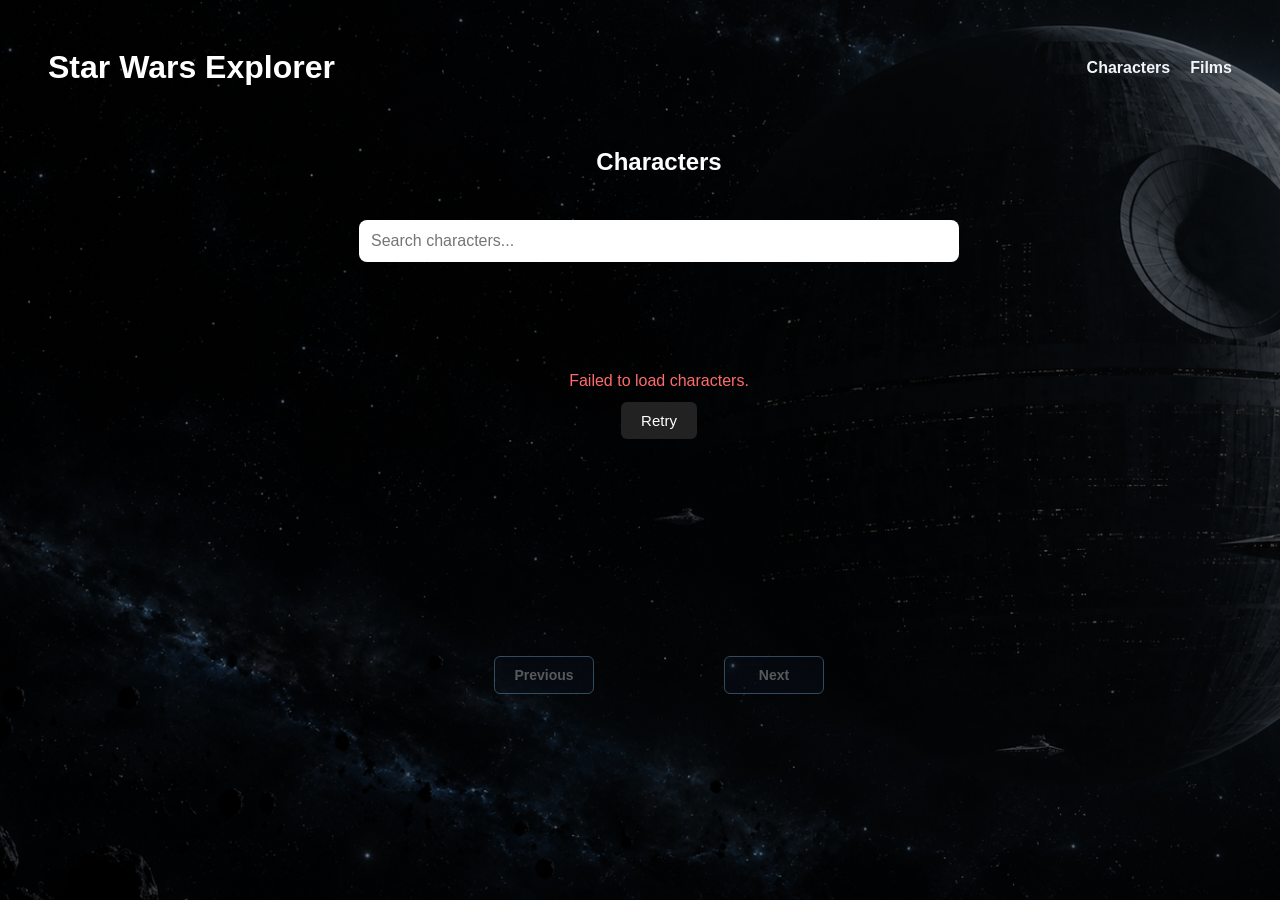
<file: index.html>
<!DOCTYPE html>
<html lang="en">
<head>
    <meta charset="UTF-8">
    <meta name="viewport" content="width=device-width, initial-scale=1.0">
    <title>Star Wars Explorer</title>
    <link rel="stylesheet" href="style.css">

</head>
<body class="characters-page">

        <header>
            <h1>Star Wars Explorer</h1>

            <nav>
                <a href="index.html">Characters</a>
                <a href="films.html">Films</a>
            </nav>
        </header>

        <main class="search-page">
            <h2>Characters</h2>

            <section>
                <input 
                    type="search" 
                    placeholder="Search characters..."
                    autocomplete="off"
                    maxlength="50"
                >
            </section>

            <div id="search-info"></div>

            <section id="list-container">
            </section>

            <section id="pagination">
                <button id="previous-page">Previous</button>
                <span id="page-info"></span>
                <button id="next-page">Next</button>
            </section>
        </main>
        
    <script src="script.js"></script>

</body>
</html>
</file>
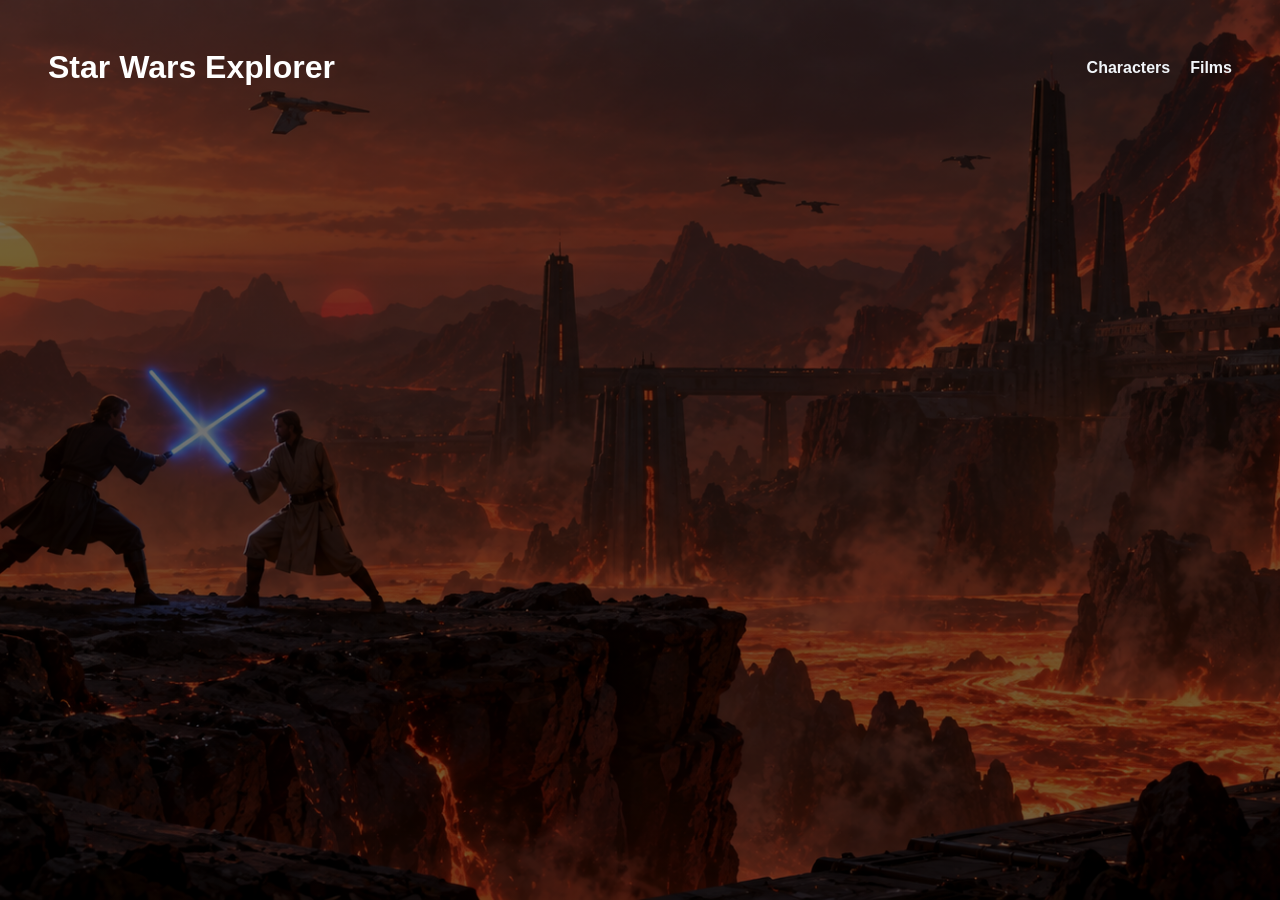
<file: character.html>
<!DOCTYPE html>
<html lang="en">
<head>
    <meta charset="UTF-8">
    <meta name="viewport" content="width=device-width, initial-scale=1.0">
    <title>Character Details</title>
    <link rel="stylesheet" href="style.css">
</head>
<body class="character-details-page ">

    <header>
        <h1>Star Wars Explorer</h1>

        <nav>
            <a href="index.html">Characters</a>
            <a href="films.html">Films</a>
        </nav>
    </header>

    <main>
        <section id="character-container" class="details-container">
        </section>

        <section id="character-films" class="related-container">
        </section>
    </main>

    <script src="script.js"></script>
</body>
</html>
</file>
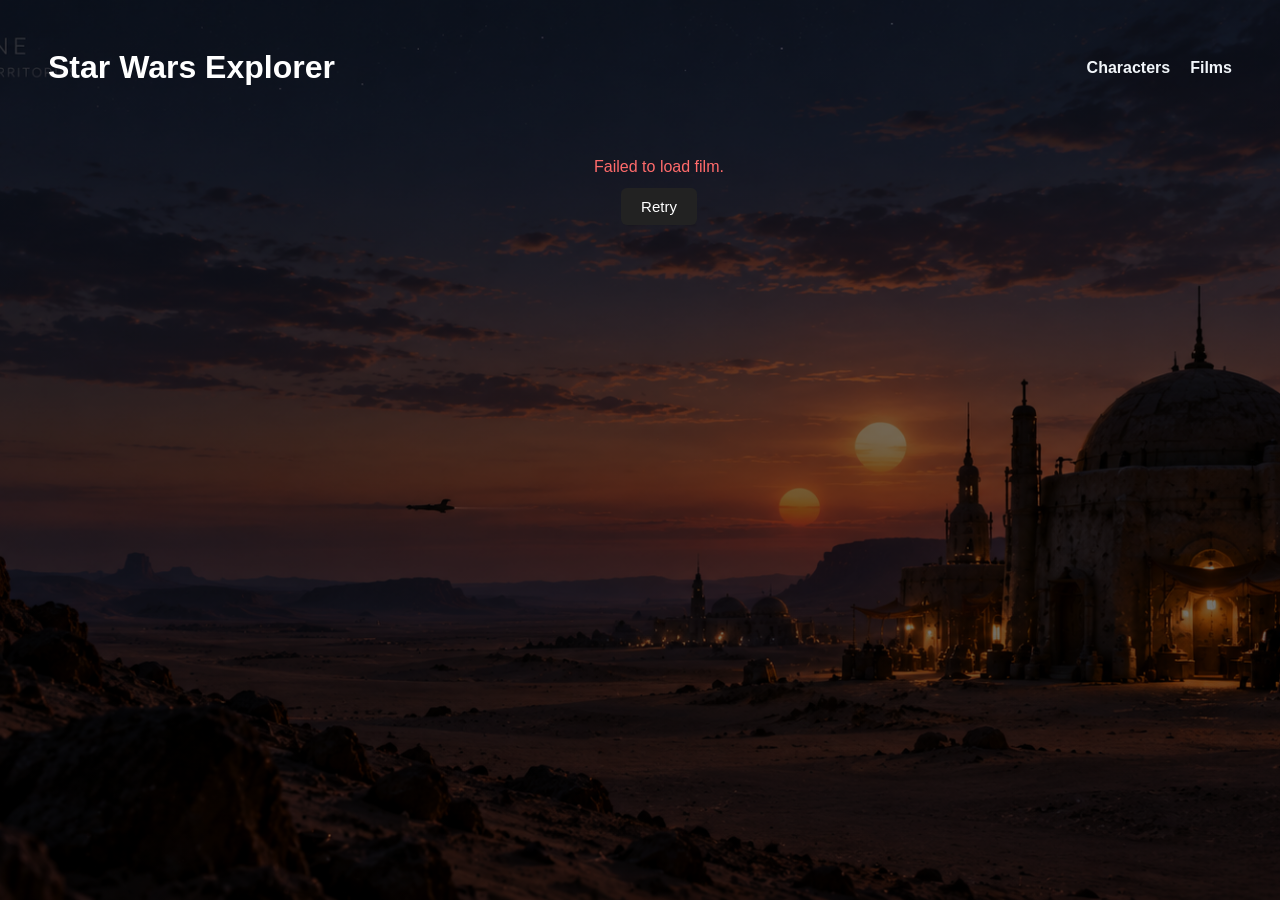
<file: film.html>
<!DOCTYPE html>
<html lang="en">
<head>
    <meta charset="UTF-8">
    <meta name="viewport" content="width=device-width, initial-scale=1.0">
    <title>Film Details</title>
    <link rel="stylesheet" href="style.css">
</head>
<body class="film-details-page">

    <header>
        <h1>Star Wars Explorer</h1>

        <nav>
            <a href="index.html">Characters</a>
            <a href="films.html">Films</a>
        </nav>
    </header>

    <main>
     <section id="film-container" class="details-container">
    </section>

    <section id="film-characters" class="related-container">
    </section>
    </main>

    <script src="script.js"></script>
</body>
</html>
</file>
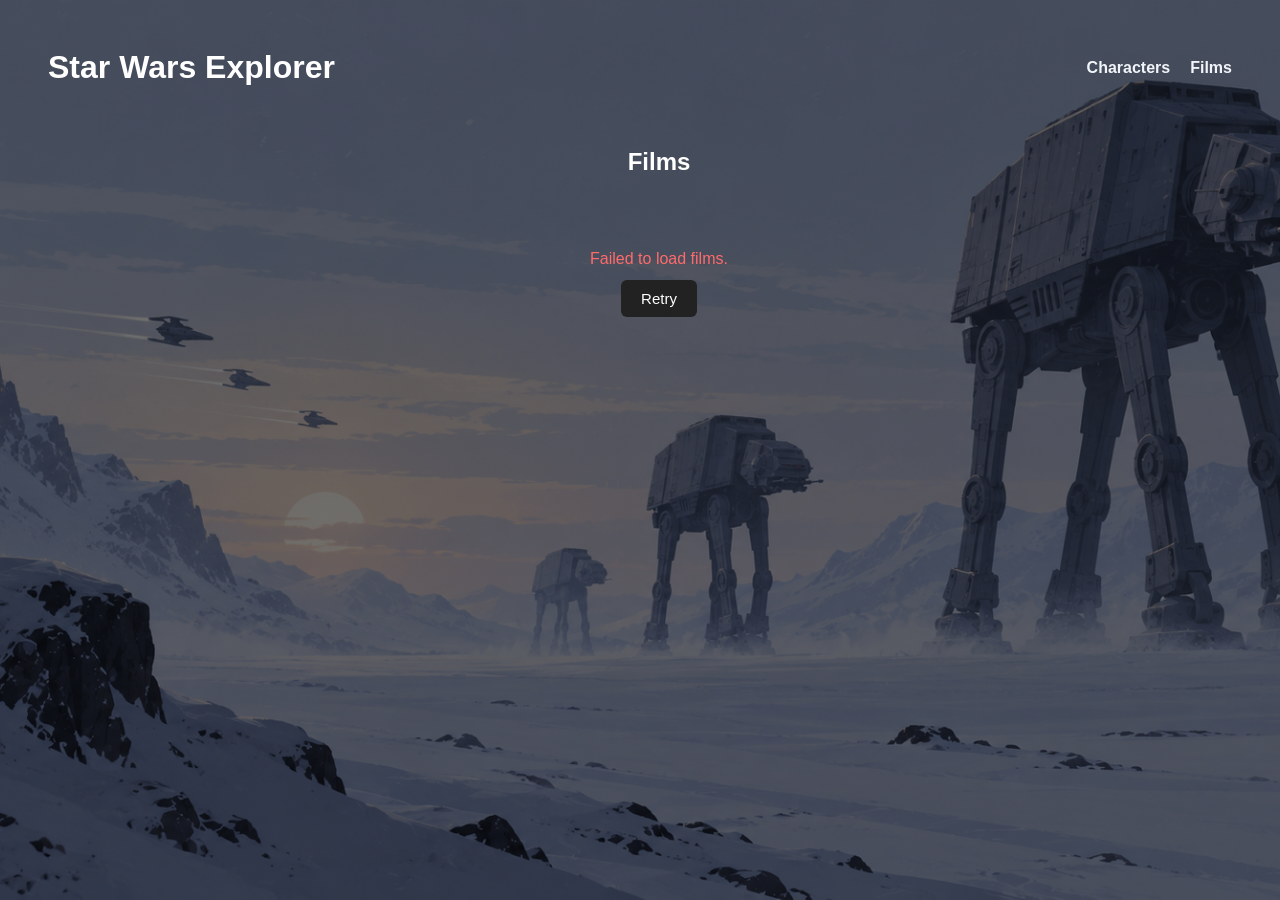
<file: films.html>
<!DOCTYPE html>
<html lang="en">
<head>
    <meta charset="UTF-8">
    <meta name="viewport" content="width=device-width, initial-scale=1.0">
    <title>Films</title>
    <link rel="stylesheet" href="style.css">
</head>
<body class="films-page">

    <header>
        <h1>Star Wars Explorer</h1>

        <nav>
            <a href="index.html">Characters</a>
            <a href="films.html">Films</a>
        </nav>
    </header>

    <main class="search-page">
        <h2>Films</h2>

        <section id="films-container">
        </section>
    </main>

    <script src="script.js"></script>
</body>
</html>
</file>
<file: style.css>
body {
    font-family: Arial, sans-serif;
}

.characters-page {
    background:
        linear-gradient(rgba(0, 0, 0, 0.55), rgba(0, 0, 0, 0.55)),
        url("/assets/images/death-star.png");
    background-size: cover;
    background-position: center;
    background-attachment: fixed;
}

.films-page {
    background:
        linear-gradient(rgba(0, 0, 0, 0.55), rgba(0, 0, 0, 0.55)),
        url("/assets/images/imperia.png");
    background-size: cover;
    background-position: center;
    background-attachment: fixed;
}

.film-details-page {
    background:
        linear-gradient(rgba(0, 0, 0, 0.55), rgba(0, 0, 0, 0.55)),
        url("/assets/images/tatooine.png");
    background-size: cover;
    background-position: center;
    background-attachment: fixed;
}

.character-details-page {
    background:
        linear-gradient(rgba(0, 0, 0, 0.55), rgba(0, 0, 0, 0.55)),
        url("/assets/images/fight.png");
    background-size: cover;
    background-position: center;
    background-attachment: fixed;
}

.search-page {
    display: flex;
    align-items: center;
    width: 100%;
    flex-direction: column;
    gap: 24px;
}

input[type="search"] {
    width: min(600px, 90vw);
    max-width: 1200px;
    padding: 12px;
    font-size: 16px;
    color: #222222;
    border-radius: 8px;
    border: 0px;
}

input:focus-visible {
    outline: 2px solid #8FCBFF;
    outline-offset: 2px;
}

#pagination {
    display: flex;
    align-items: center;
    justify-content: center;
    gap: 20px;
    margin-top: 30px;

}

#pagination button {
    min-width: 100px;
    padding: 10px 18px;
    border: 1px solid #8FCBFF;
    border-radius: 6px;
    background: rgba(15, 25, 40, 0.75);
    color: #F1F5F9;
    font-size: 14px;
    font-weight: bold;
    cursor: pointer;
    transition: all 0.2s ease;
}

#pagination button:hover:not(:disabled) {
    background: rgba(0, 191, 255, 0.15);
    border-color: #00BFFF;
    color: #FFFFFF;
}

#pagination button:disabled {
    opacity: 0.35;
    cursor: not-allowed;
}

#page-info {
    min-width: 90px;
    text-align: center;
    color: #D6E0EA;
    font-size: 14px;
    font-weight: bold;
}

header {
    display: flex;
    justify-content: space-between;
    align-items: center;
    padding: 20px 40px;
    color: #FFFFFF;
}

nav {
    display: flex;
    gap: 20px;
}

nav a {
    text-decoration: none;
    font-weight: bold;
    color: #F1F5F9;
}

nav a:hover {
    color: #8FCBFF;
}

main {
    max-width: 1200px;
    display: flex;
    flex-direction: column;
    margin: 0 auto;
    padding-left: 38px;
}


main h2 {
    margin-bottom: 20px;
    color: #FFFFFF;
}

main h3 {
    margin-top: 0;
    color: #FFFFFF;
}



/* Shared details container */

.details-container {
    margin-bottom: 30px;
}

.details-container p {
    margin: 8px 0;
}

.details-label {
    font-weight: bold;
    color: #D6E0EA;
}

.details-value {
    font-size: 14px;
    color: #B8C4D1;
}

/* Shared related container */

.related-container {
    padding: 5px;
    color: #B8C4D1;
}

.related-container p {
    display: inline;
    font-size: 14px;
    color: #B8C4D1;
}

.related-container p:not(:last-child)::after {
    content: ", ";
}

.related-container a {
    color: #8FCBFF;
    text-decoration: none;
    cursor: pointer;
}

.related-container a:hover {
    color: #00BFFF;
    text-decoration: underline;
}

/* Characters list */

#list-container {
    display: flex;
    flex-direction: column;
    align-items: center;
    min-height: 260px;
    gap: 8px;
}

.loading {
    color: #B8C4D1;
    font-size: 14px;
}

.loader {
    padding: 20px;
    text-align: center;
    color: #8FCBFF;
}

.error-message {
    display: flex;
    flex-direction: column;
    align-items: center;
    gap: 12px;
    padding: 30px 20px;
    text-align: center;
}

.error-message p {
    margin: 0;
    color: #ff6b6b;
    font-size: 16px;
}

.retry-button {
    padding: 10px 20px;
    border: none;
    border-radius: 6px;
    background-color: #222222;
    color: #ffffff;
    font-size: 15px;
    cursor: pointer;
    transition: background-color 0.2s ease, transform 0.1s ease;
}

.retry-button:hover {
    background-color: #444444;
}

.retry-button:active {
    transform: scale(0.97);
}

.retry-button:focus-visible {
    outline: 2px solid #555555;
    outline-offset: 2px;
}


#films-container {
    display: flex;
    flex-direction: column;
    align-items: center;
    gap: 8px;
}

#films-container a {
    color: #8FCBFF;
    text-decoration: none;
}

#films-container a:hover {
    color: #00BFFF;
    text-decoration: underline;
}

#list-container a {
    color: #8FCBFF;
    text-decoration: none;
}

#list-container a:hover {
    color: #00BFFF;
    text-decoration: underline;
}

#search-info {
    margin: 16px 0;
    color: #D6E0EA;
    font-weight: 600;
}

.no-results {
    margin: 16px 0;
    color: #D6E0EA;
    font-weight: 400;
}
</file>
